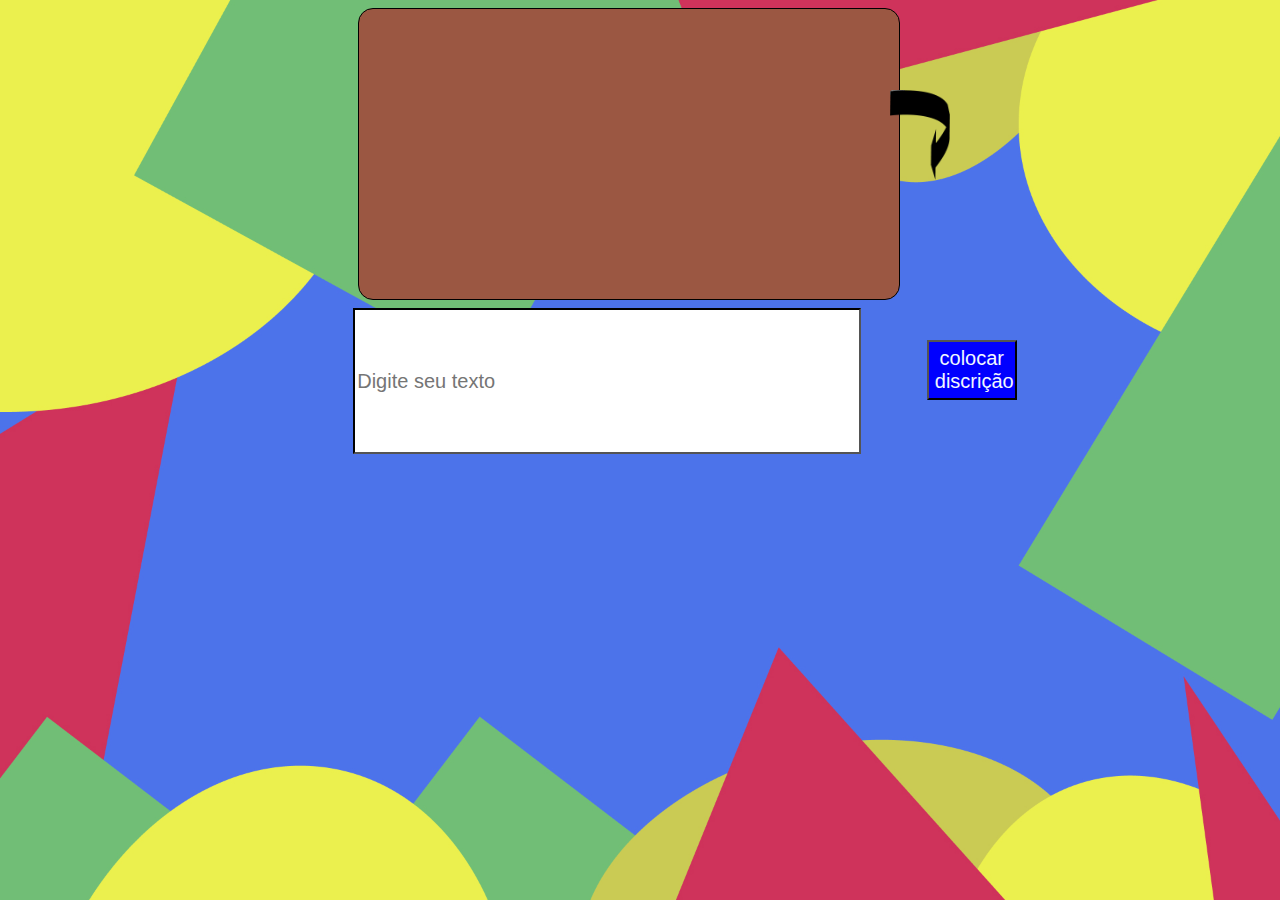
<file: digital museum/index.html>
<!DOCTYPE html>
<div lang="pt_br">
<head>
    <meta charset="UTF-8">
    <meta name="viewport" content="width=device-width, initial-scale=1.0">
    <title>Museum Digital Galeria</title>
    <link rel="stylesheet" href="main.css">
   </head>
<body>
    
    <div class="texto" id="resultado">
    </div>
        
    
    <input type="text" id="textoInput" placeholder="Digite seu texto" class="top"> 
    <button onclick="mostrarTexto()" class="topi">colocar discrição</button>
    <button onclick="redirecionar()" class="Seta"></button>


    <script>
        function mostrarTexto() {
           
            var texto = document.getElementById("textoInput").value;

            
            document.getElementById("resultado").innerText = texto;
        }

        function redirecionar() {
            
            window.location.href = "https://www.exemplo.com"; 
        }
       
    </script>

<div class="Seta">
    <a href="PaginaDMV.html">
        <img width="60" height="90" src="Arrow.png">
    </a>
</div>


    


</body>
</html>
</file>
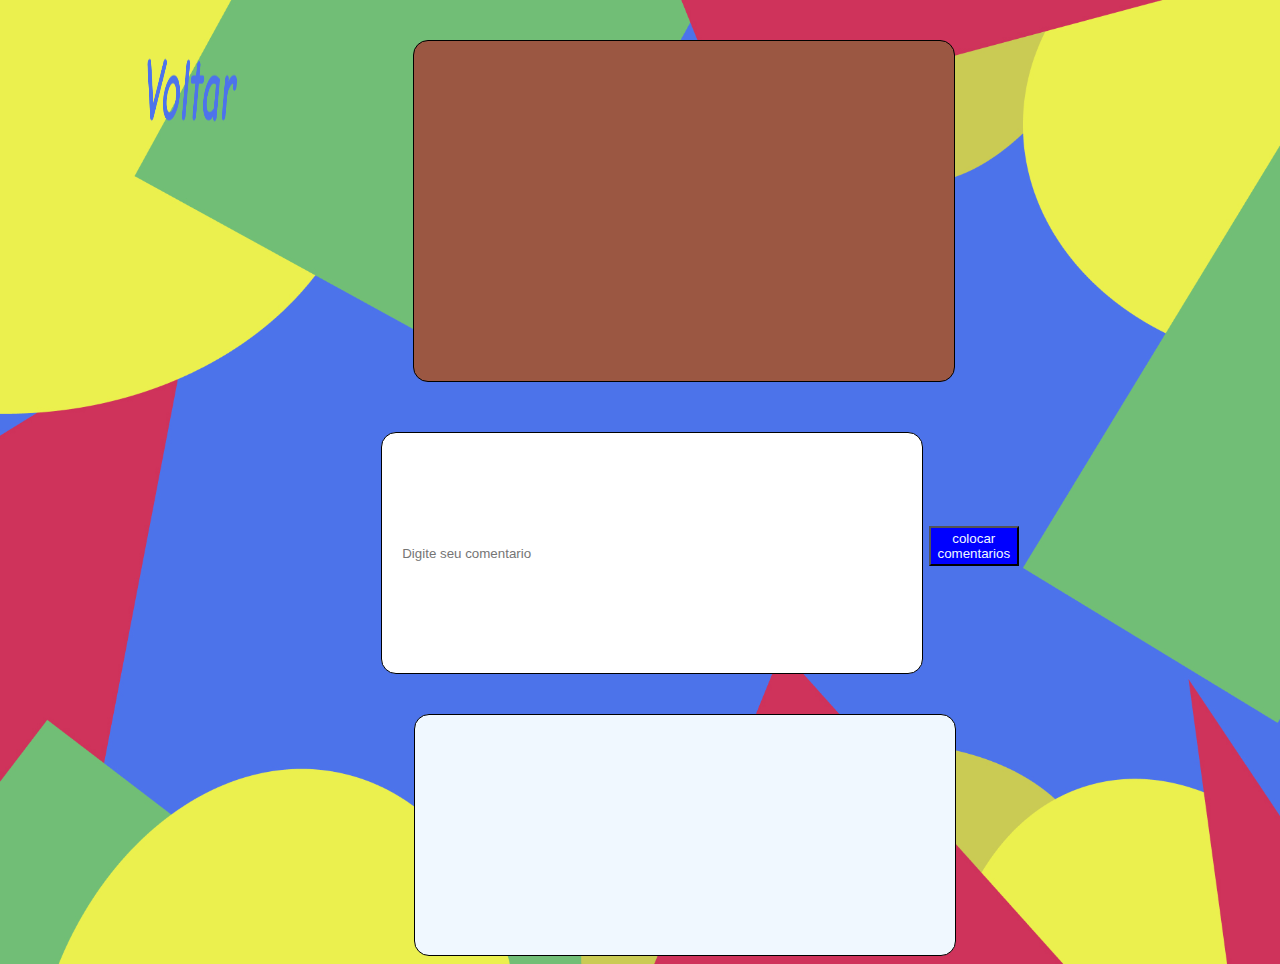
<file: digital museum/comentario.html>
<!DOCTYPE html>
<html lang="en">
<head>
    <meta charset="UTF-8">
    <meta name="viewport" content="width=device-width, initial-scale=1.0">
    <title>museum digital</title>
    <link rel="stylesheet" href="main.css">
</head>
<body>
    <div class="container">
    <a href="PaginaDMV.html">
        <img src="Voltar.png" alt="Voltar_Site" class="voltar">
        </a>
    </div>

    <div class="comentarios">
    </div>
    

    <input type="text" id="textoInput" placeholder="Digite seu comentario" class="top2"> 
    <button onclick="mostrarTexto()" class="topi2">colocar comentarios</button>

    <script>
        function mostrarTexto() {
           
           var texto = document.getElementById("textoInput").value;

           
           document.getElementById("resultado").innerText = texto;
       }
    </script>

    <div class="caixa-com" id="resultado">

    </div>

    
</body>
</html>
</file>
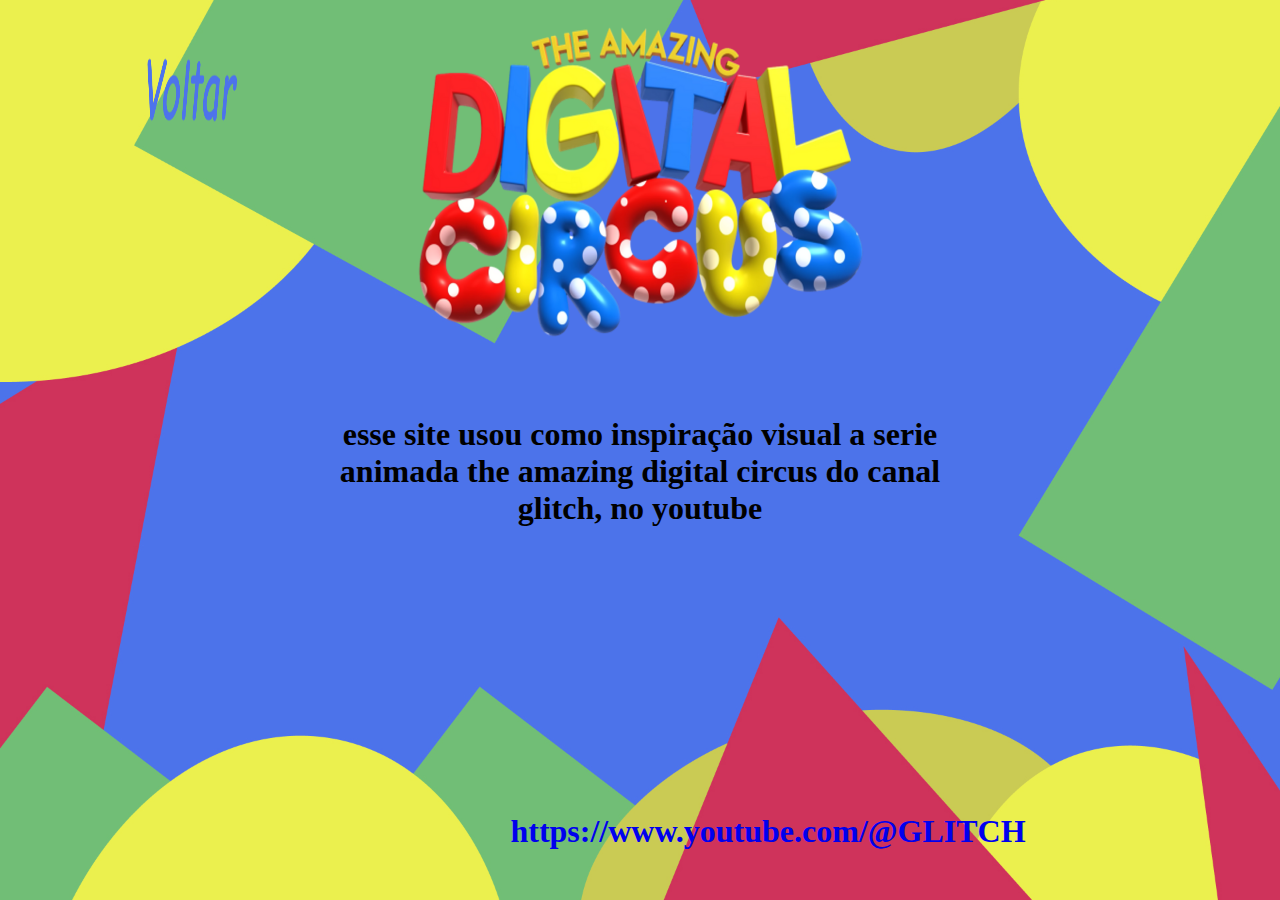
<file: digital museum/creditos.html>
<html lang="en">
<head>
    <meta charset="UTF-8">
    <meta name="viewport" content="width=device-width, initial-scale=1.0">
    <link rel="stylesheet" href="pagina_creditos.css">
    <title>The Amazing Digital Museum</title>
</head>
<body>
    <div class="container">
        <img src="fundo.jpg" alt="Imagem de Fundo" class="background-image">
        <A href="https://www.youtube.com/watch?v=HwAPLk_sQ3w">
        <img src="logo digital circus 1.png" alt="Logo digital" class="logo_circus">
    </A>
    <a href="Sobre.html">
        <img src="Voltar.png" alt="Voltar_Site" class="voltar">
        </a>
        <h1 alt="texto" class="texto_creditos">esse site usou como inspiração visual a serie animada the amazing digital circus do canal glitch, no youtube
           </h1>
        <A href="https://www.youtube.com/@GLITCH">
        <h1 alt="link" class="link">https://www.youtube.com/@GLITCH</h1>
        </A>
 
   
    </div>
</body>
</html>
</file>
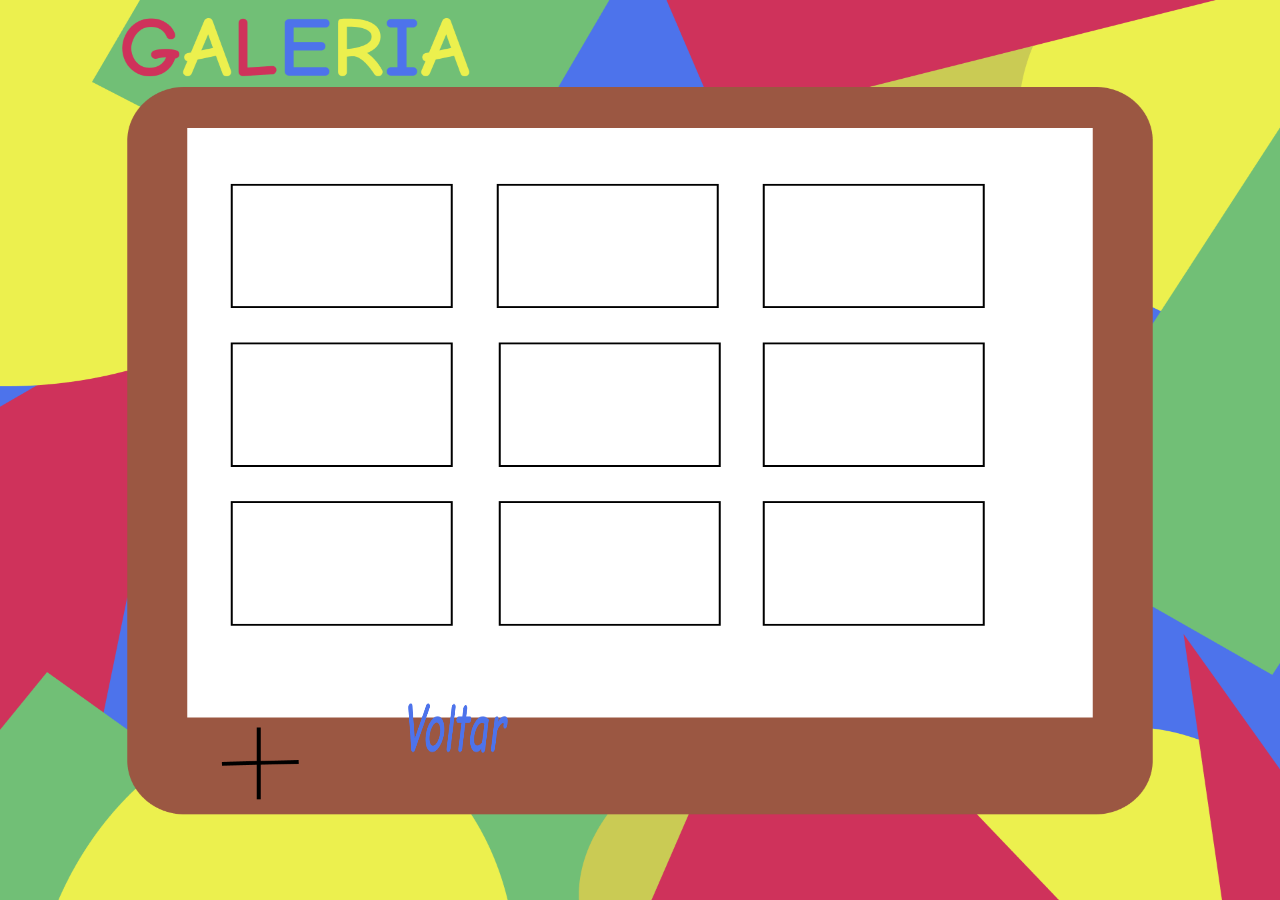
<file: digital museum/galeria.html>
<html>
    
        
       
        <head><style>
            .image-container {
                position: relative;
            }
            body {
          background-image: url("Frame\ 10.png");
          background-repeat: no-repeat;
          background-attachment: fixed;
          background-size: 100% 100%;
            }
            
            .image-container img {
                width: 100px; 
                position: absolute;
                top: 720px;
                left: 450px; 
                transform: translate(-50%, -50%); 
                cursor: pointer; 
            }
        </style>
    </head>
    <body> <div class="image-container">
        <a href="pagina_legal.html">
            <img src="Voltar.png"
            width="200"
            height="50"
            alt="salvar"
            >
          </a>  
          </div>
    </body>
</html>
</file>
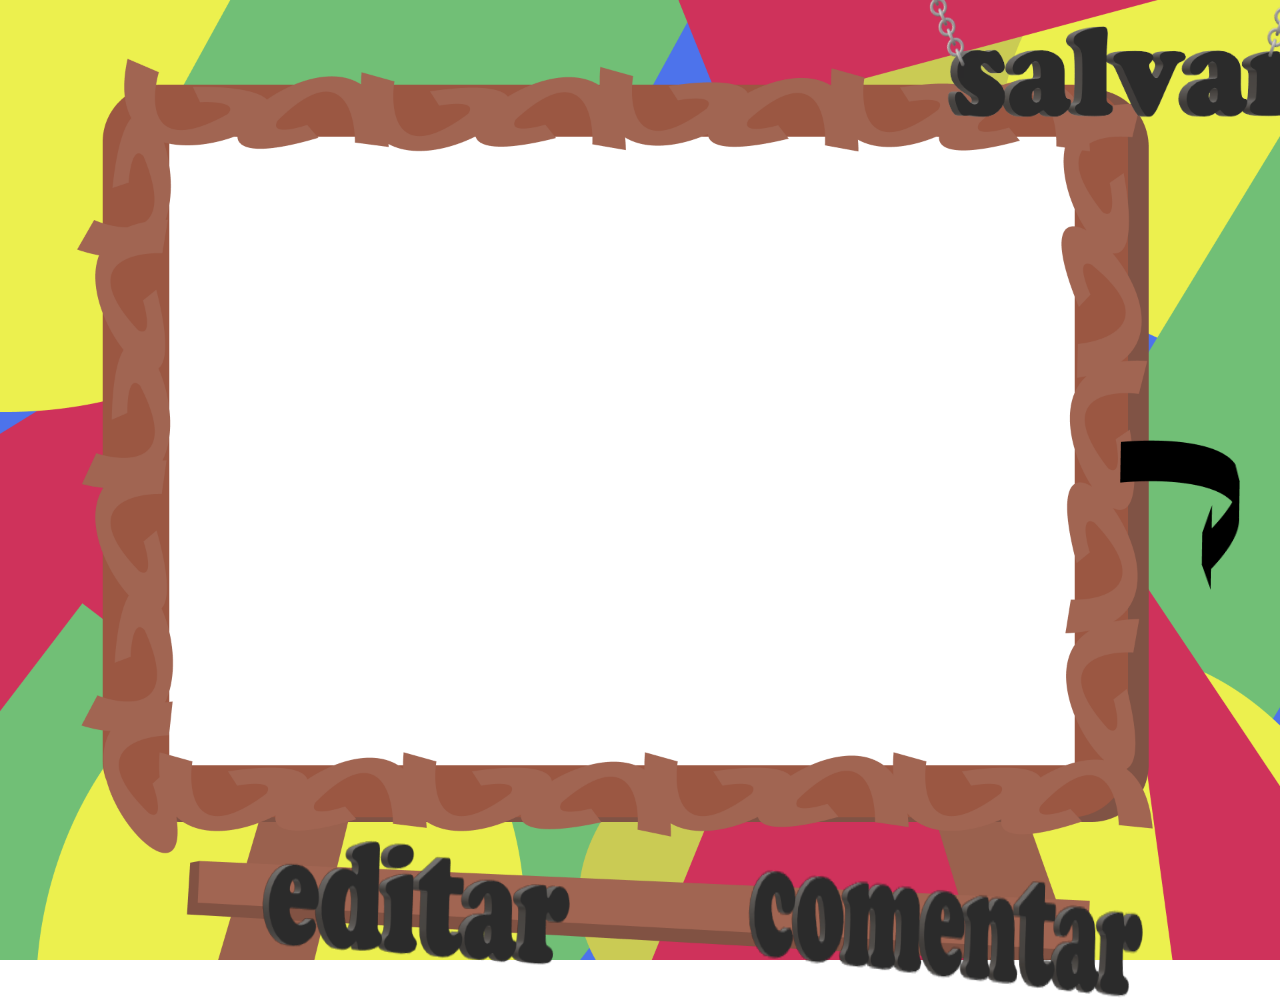
<file: digital museum/PaginaDMV.html>
<html lang="en">
    <head>
        <title> Pagina de visualização </title>
    <link rel="stylesheet" href="PaginaDMVc.css">
    </head>

    <body>
<img width="100%"  src="Frame20.png" />



        <div class="galeria">
            <a href="galeria.html">
            <img width="400" height="150" src="Salvar.png">
            </a>
        </div>

        <div class="editar">
            <a href="paint.html">
                <img width="315" height="130" src="editar.png">
            </a>
        </div>

        <div class="comentar">
            <a href="comentario.html">
                <img width="400" height="140" src="comentar.png">
            </a>
        </div>

        <div class="Seta">
            <a href="index.html">
                <img width="120" height="150" src="Arrow.png">
            </a>
        </div>

    </body>
</html>
</file>
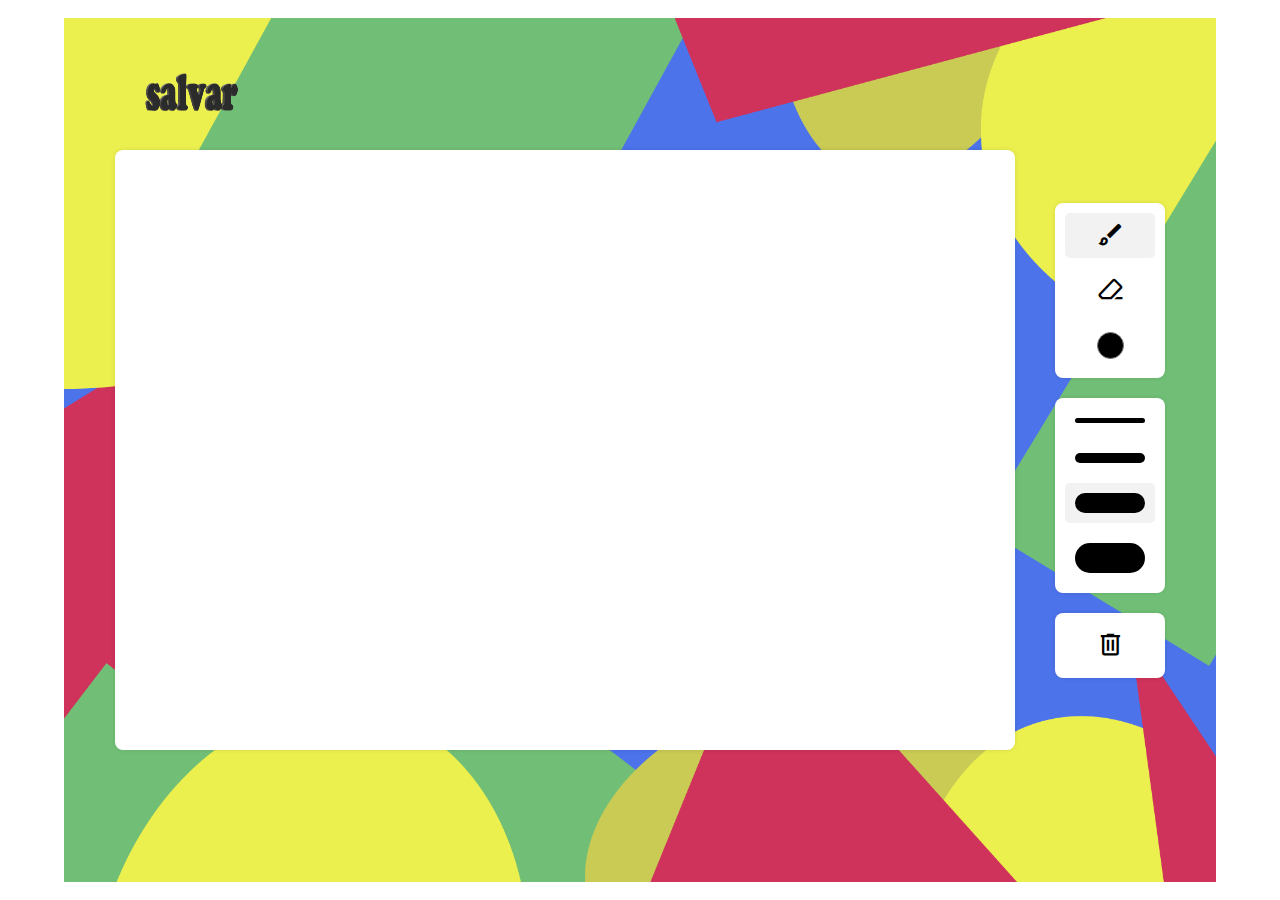
<file: digital museum/paint.html>
<!DOCTYPE html>
<html lang="en">
<head>
    <meta charset="UTF-8">
    <meta name="viewport" content="width=device-width, initial-scale=1.0">

    <link rel="stylesheet" href="https://fonts.googleapis.com/css2?family=Material+Symbols+Outlined:opsz,wght,FILL,GRAD@48,400,1,0" />

    <link rel="stylesheet" href="paint css.css">

    <title>digital museum</title>
    <style>
        .image-container {
            position: relative;
        }

        
        .image-container img {
            width: 100px; 
            position: absolute;
            top: 100px;
            left: 190px; 
            transform: translate(-50%, -50%); 
            cursor: pointer; 
        }
    </style>
</head>
<body> <div class="image-container">
    <a href="galeria.html">
        <img src="image 2.png"
        width="200"
        height="150"
        alt="salvar"
        >
      </a>  
      </div>
    <section class="container">

        <canvas width="900" height="600"></canvas>

        <div>
            <section class="tool-box">
                <button class="button__tool active" data-action="brush">
                    <span class="material-symbols-outlined">brush</span>
                </button>

                <button class="button__tool" data-action="rubber">
                    <span class="material-symbols-outlined">ink_eraser</span>
                </button>

                <button class="button__tool">
                    <input type="color" class="input__color">
                </button>
            </section>

            <section class="tool-box">
                <button class="button__size" data-size=5>
                    <span class="stroke"></span>
                </button>

                <button class="button__size" data-size=10>
                    <span class="stroke"></span>
                </button>

                <button class="button__size active" data-size=20>
                    <span class="stroke"></span>
                </button>

                <button class="button__size" data-size=30>
                    <span class="stroke"></span>
                </button>
            </section>
            
            <section class="tool-box">
                <button class="button__tool button__clear">
                    <span class="material-symbols-outlined">delete</span>
                </button>
            </section>
        </div>

    </section>

    <script src="paint java.js"></script>
</body>
</html>
</file>
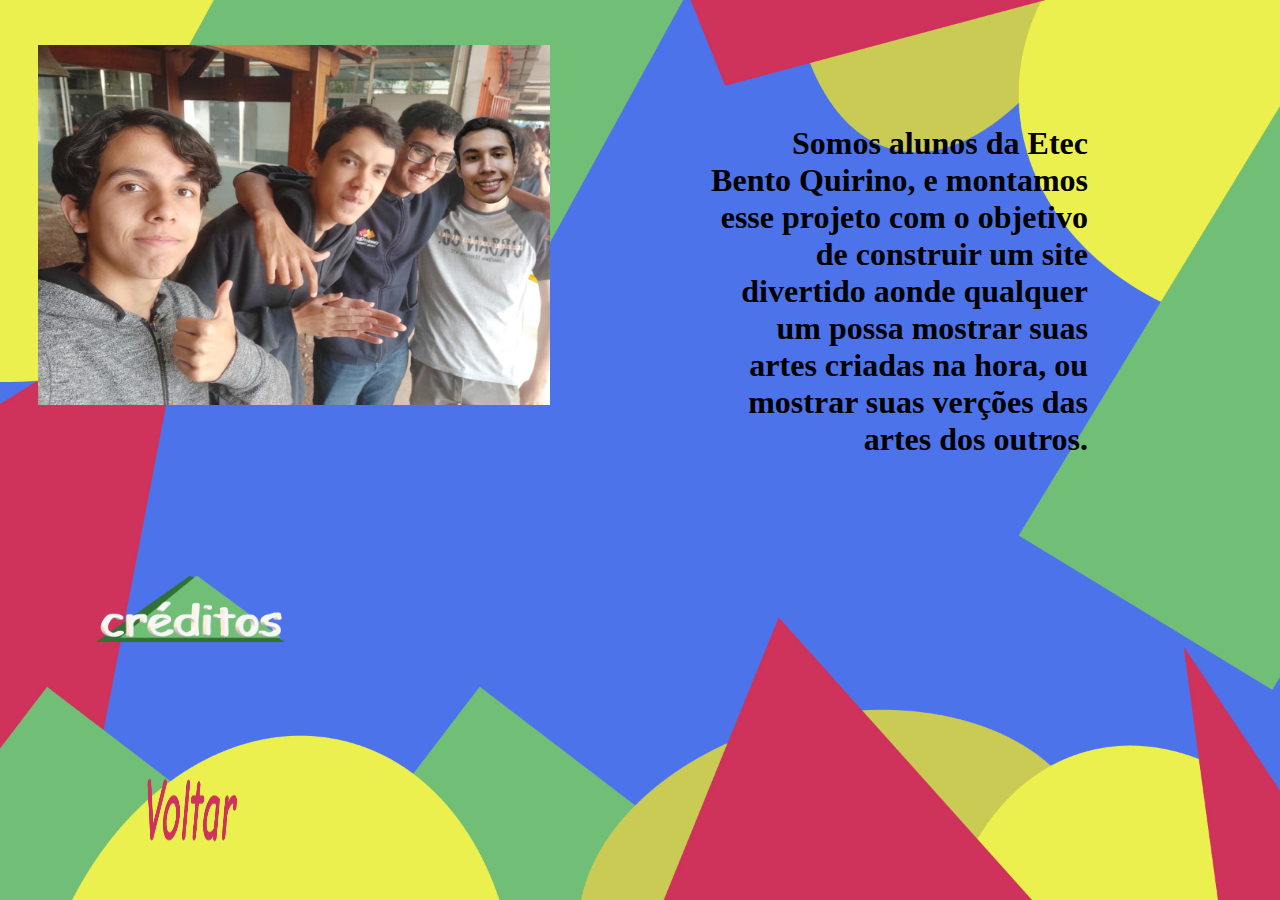
<file: digital museum/Sobre.html>
<html lang="en">
<head>
    <meta charset="UTF-8">
    <meta name="viewport" content="width=device-width, initial-scale=1.0">
    <link rel="stylesheet" href="pagina_sobre.css">
    <title>The Amazing Digital Museum</title>
</head>
<body>
    <div class="container">
        <img src="fundo.jpg" alt="Imagem de Fundo" class="background-image">
        <img src="fotu.png" alt="Foto_Site" class="foto">
        <h1 alt="texto" class="texto">Somos alunos da Etec Bento Quirino, e montamos esse projeto com o objetivo de construir um site divertido aonde qualquer um possa mostrar suas artes criadas na hora, ou mostrar suas verções das artes dos outros.
           </h1>
           <a href="pagina_legal.html">
            <img src="VoltarRed.png" alt="Voltar_Site" class="voltar">
            </a>
        <A href="creditos.html">
        <img src="Creditos.png" alt="Creditos_Site" class="creditos">
    </A>
   
    </div>
</body>
</html>
</file>
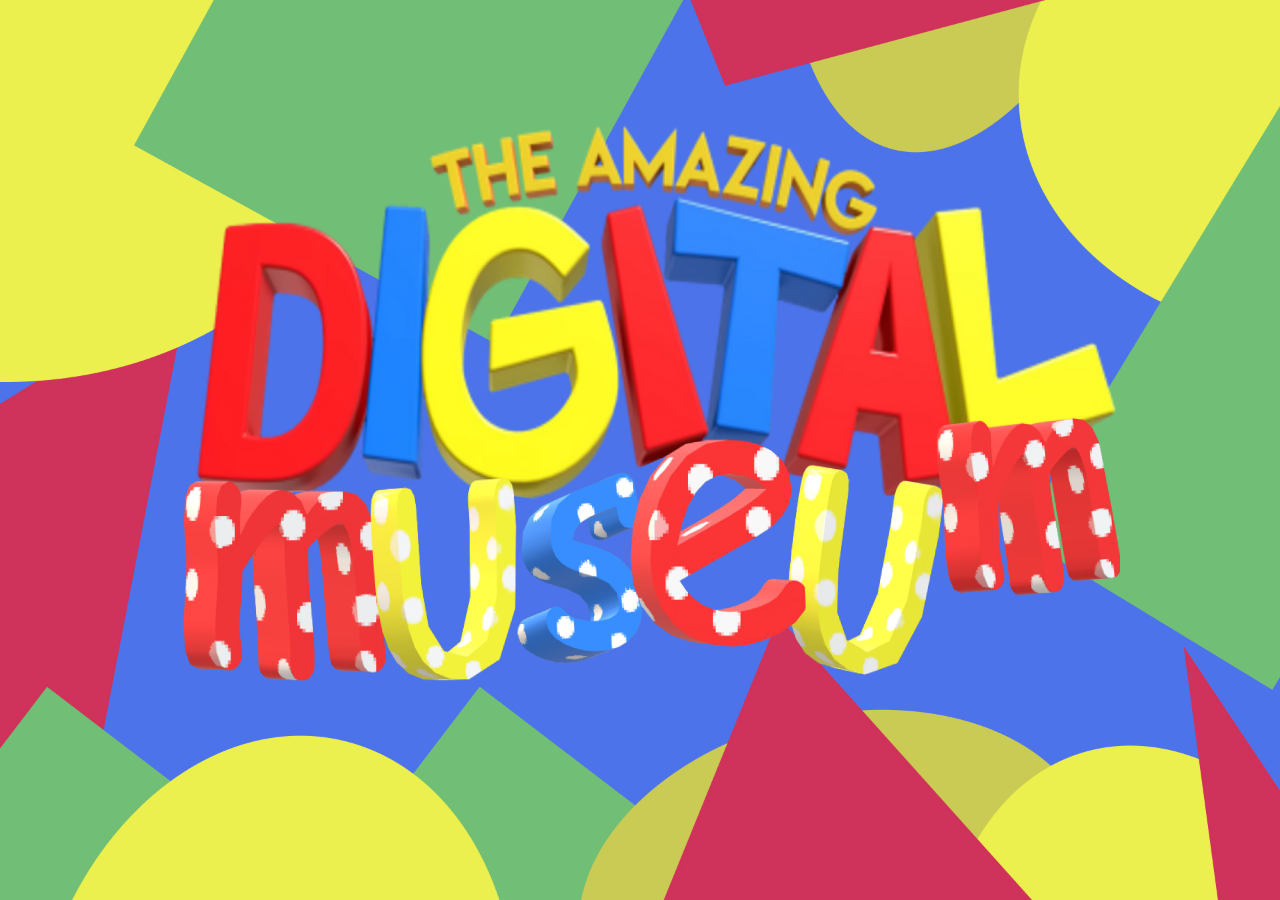
<file: digital museum/teste.html>
<html lang="en">
<head>
    <meta charset="UTF-8">
    <meta name="viewport" content="width=device-width, initial-scale=1.0">
    <link rel="stylesheet" href="pagina_inicial.css">
    <title>The Amazing Digital Museum</title>
</head>
<body>
    <div class="container">
        <img src="fundo.jpg" alt="Imagem de Fundo" class="background-image">
        <a href="pagina_legal.html">
        <img src="logo legal 1.png" alt="Logo do Site" class="logo">
    </a>
    </div>
</body>
</html>
</file>
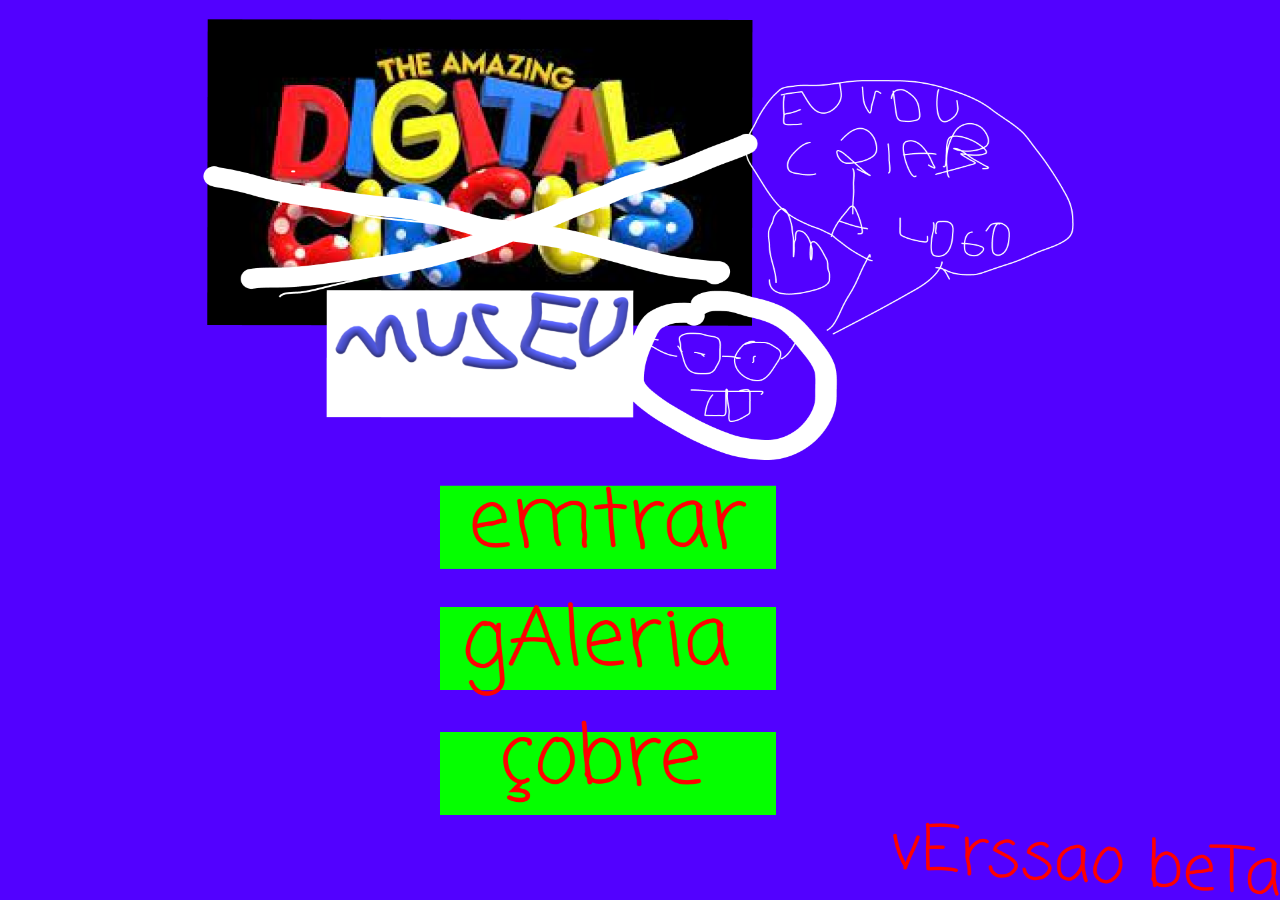
<file: digital museum/versão beta.html>
<html>
    <style>
        body {
          background-image: url("Frame\ 4.png");
          background-repeat: no-repeat;
          background-attachment: fixed;
          background-size: 100% 100%;
        }
        </style>
</html>
</file>
<file: digital museum/main.css>
@charset "UTF-8";


body{
  background-image: url(Frame\ 20.jpg);
  background-size: cover;
  background-repeat: no-repeat;
  font-family: Arial, Helvetica, sans-serif;
  font-size: 20px;
  text-align: center;
    
    }



    

    .texto{
      width: 500px;
      height: 250px;
      position: absolute;
     margin-left: 350px;
     background-color: #9B5742;
     border: 1px solid #000;
    padding: 20px;
    border-radius: 15px;
     
    }

    .top{
      width: 500px;
      height: 140px;
      font-size: 20px;
      margin-top: 300px;
      border-color: black;
      margin-left: 90px;
      
    }

    .topi{
      width: 90px;
      height: 60px;
      font-size: 20px;
      background-color: blue;
      color: aliceblue;
      margin-left: 60px;
   
      
     }

     .Seta{
      position: absolute; 
      top: 90px; 
      left: 890px;
      
  }

  .comentarios{
    width: 500px;
    height: 300px;
    background-color: #9B5742;
    margin-top: 40px;
    margin-left: 405px;
    border: 1px solid #000;
    padding: 20px;
    border-radius: 15px;
  }

  .top2{
    width: 500px;
    height: 200px;
    border: 1px solid #000;
    padding: 20px;
    border-radius: 15px;
    margin-top: 50px;
    margin-left: 120px;

  }

  .topi2{
    width: 90px;
    height: 40px;
    background-color: blue;
    color: aliceblue;
    margin-top: 40px;
  }

  .caixa-com{
    width: 500px;
    height: 200px;
    background-color: aliceblue;
    margin-top: 40px;
    border: 1px solid #000;
    padding: 20px;
    border-radius: 15px;
    margin-left: 406px;
    
  }
   

.voltar{
  position: absolute;
  top: 10%;
  left: 15%;
  transform: translate(-50%, -50%);
  max-width: 100%;
  max-height: 100%;
  width: 7%;
  height: 7%;
}
</file>
<file: digital museum/pagina_creditos.css>
@keyframes animacao_circus{
    from{ top: 50%; width: 75%; height: 75%;}
    to{ top: 20%;width: 35%; height: 35%;}
    
}

@keyframes creditos{
    from{opacity: 0;}
    to{opacity: 1;}
}

body, html {
    margin: 0;
    padding: 0;
    height: 100%;
}

.container {
    position: relative;
    width: 100%;
    height: 100vh;
    overflow: hidden;
}

.background-image {
    position: absolute;
    top: 0;
    left: 0;
    width: 100%;
    height: 100%;
    object-fit: cover; 
}

.logo_circus{
    position: absolute;
    top: 20%;
    left: 50%;
    transform: translate(-50%, -50%);
    max-width: 100%;
    max-height: 100%;
    width: 35%;
    height: 35%;
    animation-name: animacao_circus;
    animation-duration: 2s;
}

.texto_creditos{
    opacity: 1;
    position: absolute;
    top: 50%;
    left: 50%;
    transform: translate(-50%, -50%);
    max-width: 100%;
    max-height: 100%;
    animation-name: creditos;
    animation: creditos 3s ease-in-out;
    text-align: center;
}

.link{
    position: absolute;
    top: 90%;
    left: 60%;
    transform: translate(-50%, -50%);
    max-width: 100%;
    max-height: 100%;
    text-align: right;
    animation-name: creditos;
    animation: creditos 3s ease-in-out;
}

.voltar{
    position: absolute;
    top: 10%;
    left: 15%;
    transform: translate(-50%, -50%);
    max-width: 100%;
    max-height: 100%;
    width: 7%;
    height: 7%;
}
</file>
<file: digital museum/PaginaDMVc.css>
body {
    background-image: url('Frame19.png');
    background-repeat: no-repeat;
    background-size: cover;
    margin: 0;
    padding: 0;
}



.galeria{
    position: absolute; top: 0px; left: 920px;
}

.editar{
    position: absolute; top: 840px; left: 260px;
}

.comentar{
    position: absolute; top: 860px; left: 746px;
}

.Seta{
    position: absolute; top: 440px; left: 1120px;
}
</file>
<file: digital museum/paint css.css>
* {
    margin: 0;
    padding: 0;
    box-sizing: border-box;
}

body {
    background-image: url("Frame\ 20\ \(3\).png");
    background-repeat: no-repeat;
    background-position: center;
    background-size: 90%;
}

canvas {
    background-color: white;
    border-radius: 8px;
    box-shadow: 0 0 5px rgba(0, 0, 0, 0.1);
   
    

}

.container {
    width: 100%;
    min-height: 100vh;
    display: flex;
    align-items: center;
    justify-content: center;
}

.tool-box {
    width: 110px;
    background-color: #fff;
    border-radius: 8px;
    box-shadow: 0 0 5px rgba(0, 0, 0, 0.1);
    margin-left: 40px;
    padding: 10px;
    display: flex;
    flex-direction: column;
    gap: 10px;
    margin-bottom: 20px;
}

.button__tool,
.button__size {
    height: 45px;
    border: none;
    border-radius: 5px;
    cursor: pointer;
    display: flex;
    align-items: center;
    justify-content: center;
    background: none;
}

.button__tool > span {
    font-size: 1.8rem;
}

.button__tool:hover,
.button__size:hover {
    background-color: #f2f2f2;
}

.input__color {
    width: 45px;
    height: 45px;
    border: none;
    background: none;
    cursor: pointer;
    padding: 5px 7px;
}

.input__color::-webkit-color-swatch {
    border-radius: 100px;
}

.button__size {
    padding: 10px;
    height: auto;
}

.button__size > span {
    width: 100%;
    background-color: #000;
    border-radius: 100px;
    display: block;
}

.button__size[data-size="5"] > span {
    height: 5px;
}

.button__size[data-size="10"] > span {
    height: 10px;
}

.button__size[data-size="20"] > span {
    height: 20px;
}

.button__size[data-size="30"] > span {
    height: 30px;
}

.active {
    background-color: #f2f2f2;
}
</file>
<file: digital museum/pagina_sobre.css>
@keyframes creditos{
    from{opacity: 0;}
    to{opacity: 1;}
}

body, html {
    margin: 0;
    padding: 0;
    height: 100%;
}

.container {
    position: relative;
    width: 100%;
    height: 100vh;
    overflow: hidden;
}

.background-image {
    position: absolute;
    top: 0;
    left: 0;
    width: 100%;
    height: 100%;
    object-fit: cover; /* Ajusta a imagem para cobrir toda a área */
}

.foto{
    position: absolute;
    top: 25%;
    left: 23%;
    transform: translate(-50%, -50%);
    max-width: 100%;
    max-height: 100%;
    width: 40%;
    height: 40%;
    
}

.creditos{
    opacity: 1;
    position: absolute;
    top: 70%;
    left: 15%;
    transform: translate(-50%, -50%);
    max-width: 100%;
    max-height: 100%;
    width: 15%;
    height: 15%;
    animation-name: creditos;
    animation: creditos 3s ease-in-out;
    cursor: pointer;
}

.texto{
    position: absolute;
    top: 30%;
    left: 70%;
    transform: translate(-50%, -50%);
    max-width: 100%;
    max-height: 100%;
    animation-name: creditos;
    animation: creditos 3s ease-in-out;
    text-align: right;
}

.voltar{
    position: absolute;
    top: 90%;
    left: 15%;
    transform: translate(-50%, -50%);
    max-width: 100%;
    max-height: 100%;
    width: 7%;
    height: 7%;
}
</file>
<file: digital museum/pagina_inicial.css>
body, html {
    margin: 0;
    padding: 0;
    height: 100%;
}



.container {
    position: relative;
    width: 100%;
    height: 100vh;
    overflow: hidden;
}

.background-image {
    position: absolute;
    top: 0;
    left: 0;
    width: 100%;
    height: 100%;
    object-fit: cover; 
}

.logo {
    position: absolute;
    top: 50%;
    left: 50%;
    transform: translate(-50%, -50%);
    max-width: 100%;
    max-height: 100%;
    width: 75%;
    height: 75%;
    cursor: pointer;
}
</file>
